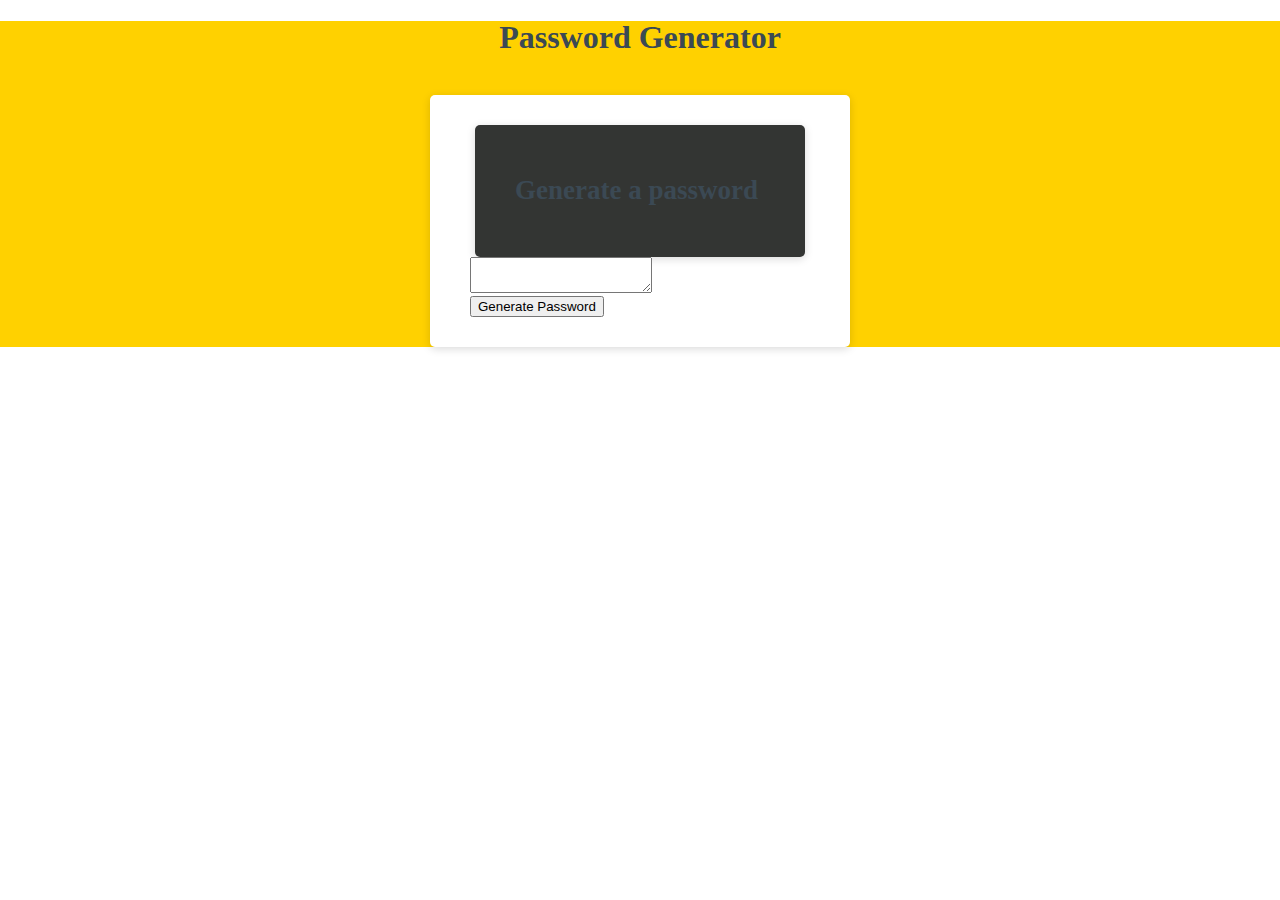
<file: index.html>
<!DOCTYPE html>
<html lang="en">
<head>
  <meta charset="UTF-8">
  <meta name="viewport" content="width=device-width, initial-scale=1.0">
  <meta http-equiv="X-UA-Compatible" content="IE=edge">
  <title>Pass Word Generator</title>
  <link rel="stylesheet" href="./assets/reset.css">
  <link href="https://cdn.jsdelivr.net/npm/bootstrap@5.1.0/dist/css/bootstrap.min.css" rel="stylesheet"
    integrity="sha384-KyZXEAg3QhqLMpG8r+8fhAXLRk2vvoC2f3B09zVXn8CA5QIVfZOJ3BCsw2P0p/We" crossorigin="anonymous">
 <link rel="stylesheet" href="./assets/style.css">
</head>

<body>
<div class="wrapper">
    <header>
      <h1>
        Password Generator
      </h1>
    </header>
  <div class="card">  
    <div class="card-header">
        <h2>
          Generate a password
        </h2>
    </div>
    <div class="card-body">
      <textarea readonly id="password"
      placeholder="Your Secure Password"
      aria-label="Generate Password">
      </textarea>
    </div>
    <div class="card-footer">
        <button id="generate">Generate Password</button>
    </div>
  </div>
</div>

<script>
  document.getElementById('generate').addEventListener('click', event => {
    event.preventDefault()

      let length =''

      let count = 0

      do{
        if (count > 0 ) {
         alert('Please enter the correct amount of characters.') 
        }
        length = prompt('Please choose a password that is at least 8 characters long, but no more than 128.')
        count++
      } while (length < 8 || length > 128 || isNaN(length))

      
      // while (length < 8 || length > 128) {
      //   alert('Please enter the correct amount of characters.')
      //   length = prompt('Please choose a password that is at least 8 characters long, but no more than 128.')
      // }

      let lowercaseRes = prompt('Enter Y if you want lowercase')
      let uppercaseRes = prompt('Enter Y if you want uppercase?')
      let numericRes = prompt('Enter Y if you want numeric?')
      let specialRes = prompt('Enter Y if you want  special character?')

      const lowercase = 'abcdefghijklmnopqrstuvwxyz'
      const uppercase = 'ABCDEFGHIJKLOMNPQRSTUVWXYZ'
      const numeric = '1234567890'
      const special = '!@#$%^&*'

      let tempPass = ''
      let randomPass = ''

      if (lowercaseRes === 'Y') {
        tempPass += lowercase
      }
      if (uppercaseRes === 'Y') {
        tempPass += uppercase
      }
      if (numericRes === 'Y') {
        tempPass += numeric
      }
      if (specialRes === 'Y') {
        tempPass += special
      }

      // console.log(length)

      for (let i = 0; i < length; i++) {
        randomPass += tempPass[Math.floor(Math.random() * tempPass.length)]
      }

      console.log(randomPass)
      
      document.getElementById('password').textContent = randomPass;
    })
</script>

  


  
  <script src="https://cdn.jsdelivr.net/npm/bootstrap@5.1.0/dist/js/bootstrap.bundle.min.js"
    integrity="sha384-U1DAWAznBHeqEIlVSCgzq+c9gqGAJn5c/t99JyeKa9xxaYpSvHU5awsuZVVFIhvj" crossorigin="anonymous">
  </script>

  <!-- <script="./assets/app.js"></script> -->
  
</body>
</html>
</file>
<file: assets/style.css>
.wrapper {
  background-color: #ffd100;
}

.card {
  background-color: hsl(0, 0%, 100%);
  border-radius: 5px;
  border-width: 1px;
  box-shadow: rgb(0 0 0 / 15%) 0px 2px 8px 0px;
  color: hsl(206, 17%, 28%);
  font-size: 18px;
  margin: 0 auto;
  max-width: 340px;
  padding: 30px 40px;
}

.card-header {
  background-color: #333533;
  border-radius: 5px;
  border-width: 1px;
  box-shadow: rgb(0 0 0 / 15%) 0px 2px 8px 0px;
  color: hsl(206, 17%, 28%);
  font-size: 18px;
  margin: 0 auto;
  max-width: 250px;
  padding: 30px 40px;
}

}

.card-body {
  background-color: #ffee32;
 
}

}

.card-footer {
  background-color: #202020;
 
}

h1 {
  display: block;
  font-size: 2em;
  margin-block-start: 0.67em;
  margin-block-end: 0.67em;
  margin-inline-start: 0px;
  margin-inline-end: 0px;
  font-weight: bold;
}

header {
  text-align: center;
  padding: 20px;
  padding-top: 0px;
  color: hsl(206, 17%, 28%);
}

h2 {
  display: block;
  font-size: 1.5em;
  margin-block-start: 0.83em;
  margin-block-end: 0.83em;
  margin-inline-start: 0px;
  margin-inline-end: 0px;
  font-weight: bold;
}

@media pmly screen and (max-width: 765px) {
  .container {
    ;
    ex-direction: column
  }
  .tall {
    height: 500px!important;
    max-height: 500px!important;
  }
  .box-callout figure:hover figcaption {
    max-height: 500px;
  }
  .box-callout figcaption {
    top: 0;
  }
}
</file>
